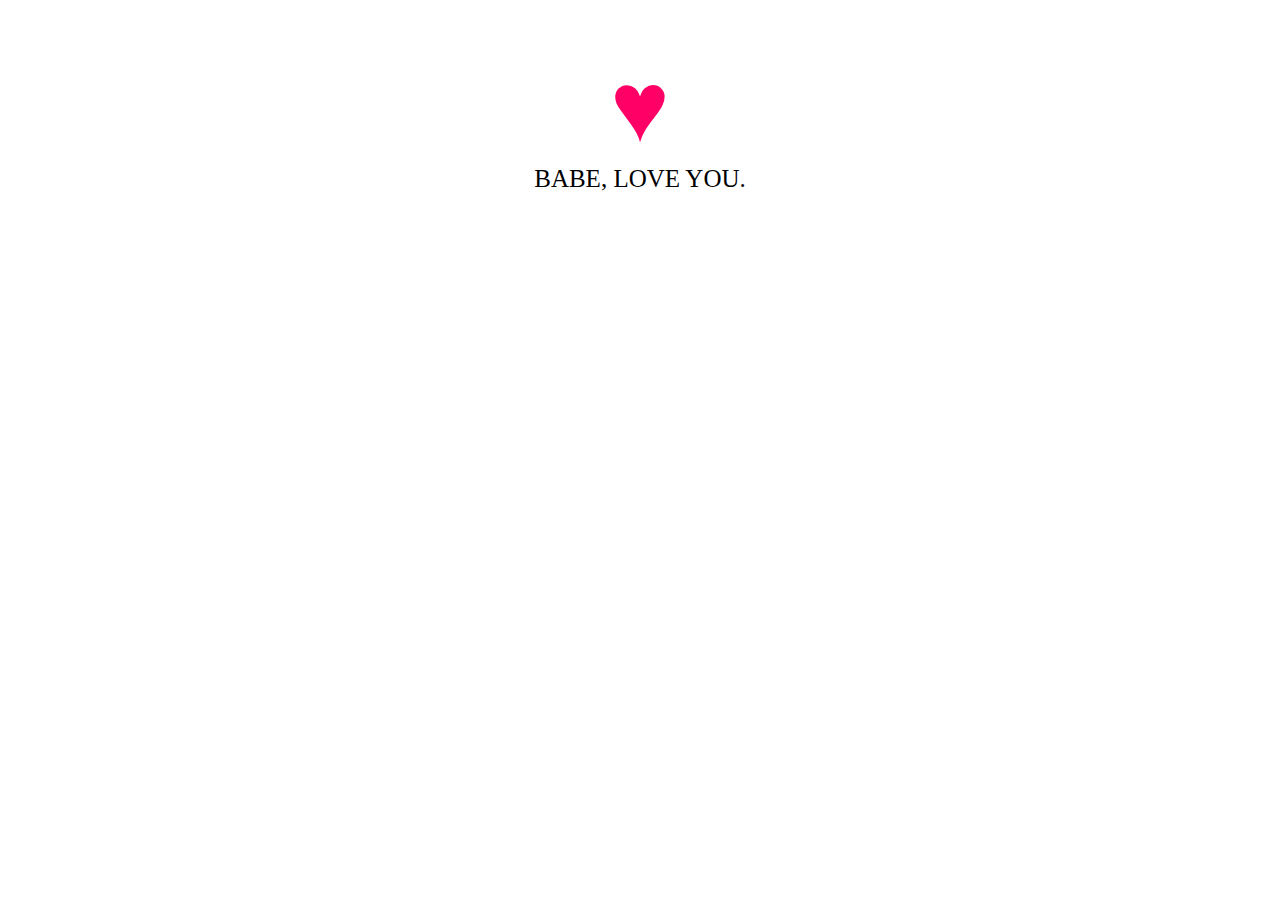
<file: frontend/babe.html>
<!DOCTYPE html>
<html>
  
  <head>
    <title>Babe</title>
  </head>
  <body style="text-align: center; margin-top: 50px;">
    <b style="font-size: 100px;color: #FF0066;">&hearts;</b>
    <br />
    <span style="font-size: 25px;">BABE, LOVE YOU.</span>
  </body>

</html>
</file>
